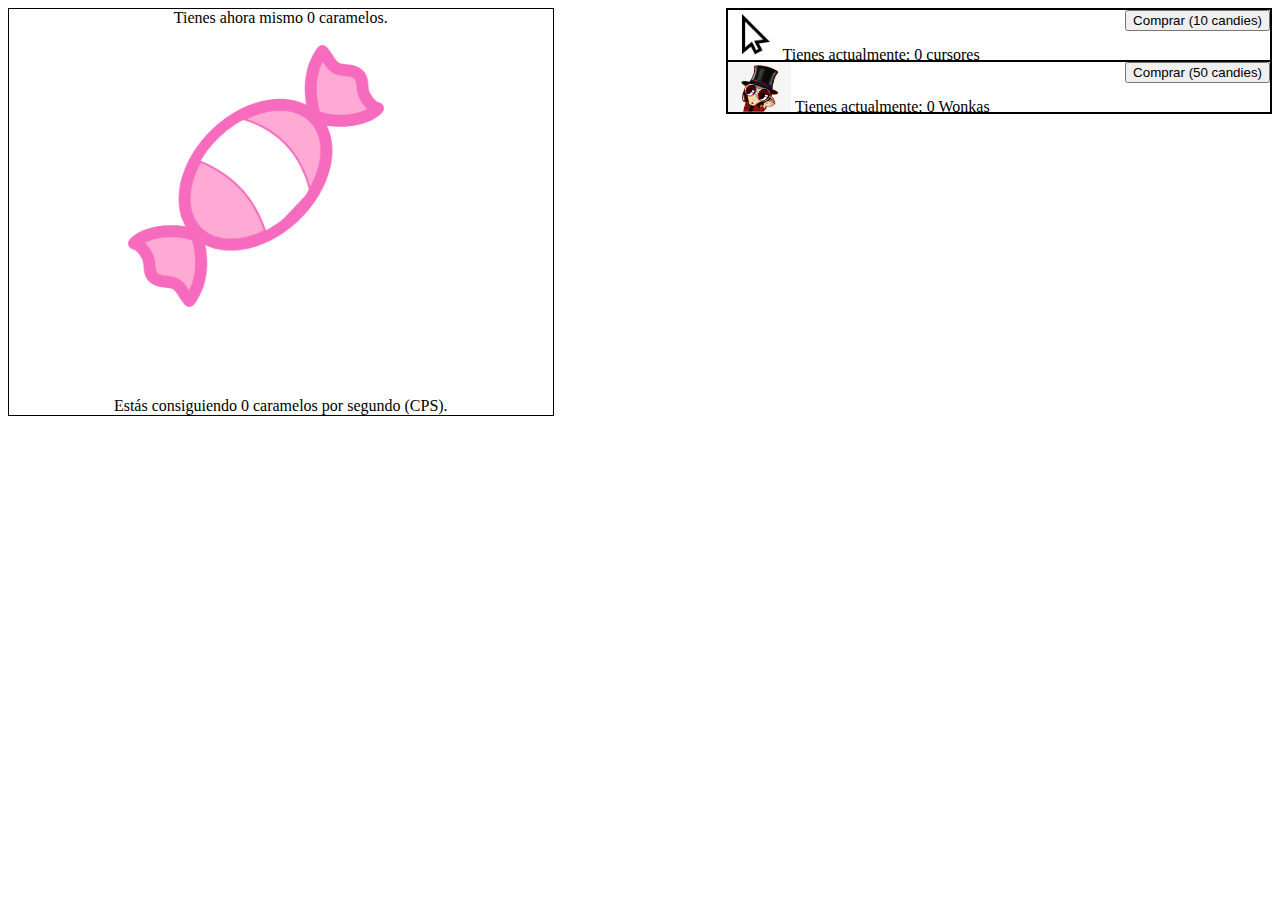
<file: clicker/index.html>
<!DOCTYPE html>
<html>
<head>
  <meta charset="utf-8">
  <title>Clicker</title>
  <link type="text/css" rel="stylesheet" href="css/micss.css"/>
</head>
<body>

  <div id="panel1" class="principal">
    <div class="candies">
      <p>Tienes ahora mismo <span id="number">0</span> caramelos.</p>
    </div>
    <div id="big">
      <img id="bigcandy" width="20%" onclick="cClick()" src="images/candy.png" alt="CARAMELO">
    </div>
    <div class="candies">
      <p>Estás consiguiendo <span id="cps">0</span> caramelos por segundo (CPS).</p>
    </div>
  </div>

  <div id="panel2" class="principal">
    <div id="cursor" class="producto" title="Cada cursor hace un click cada 10 segundos">
      <img height="50px" src="images/cursor.png" alt="CURSOR"> <p>Tienes actualmente: <span id="nCursores">0</span> cursores</p>
      <button onclick="buyCursor()" type="button" name="Buy">Comprar (<span id="pCursor">10</span> candies)</button>
    </div>

    <div id="wonka" class="producto" title="Cada wonka fabrica 1 caramelo por segundo">
      <img height="50px" src="images/wonka.jpg" alt="WONKAS"> <p>Tienes actualmente: <span id="nWonkas">0</span> Wonkas</p>
      <button onclick="buyWonka()" type="button" name="Buy">Comprar (<span id="pWonka">50</span> candies)</button>
    </div>

  </div>

  <script type="text/javascript" src="js/mijs.js"></script>
</body>
</html>
</file>
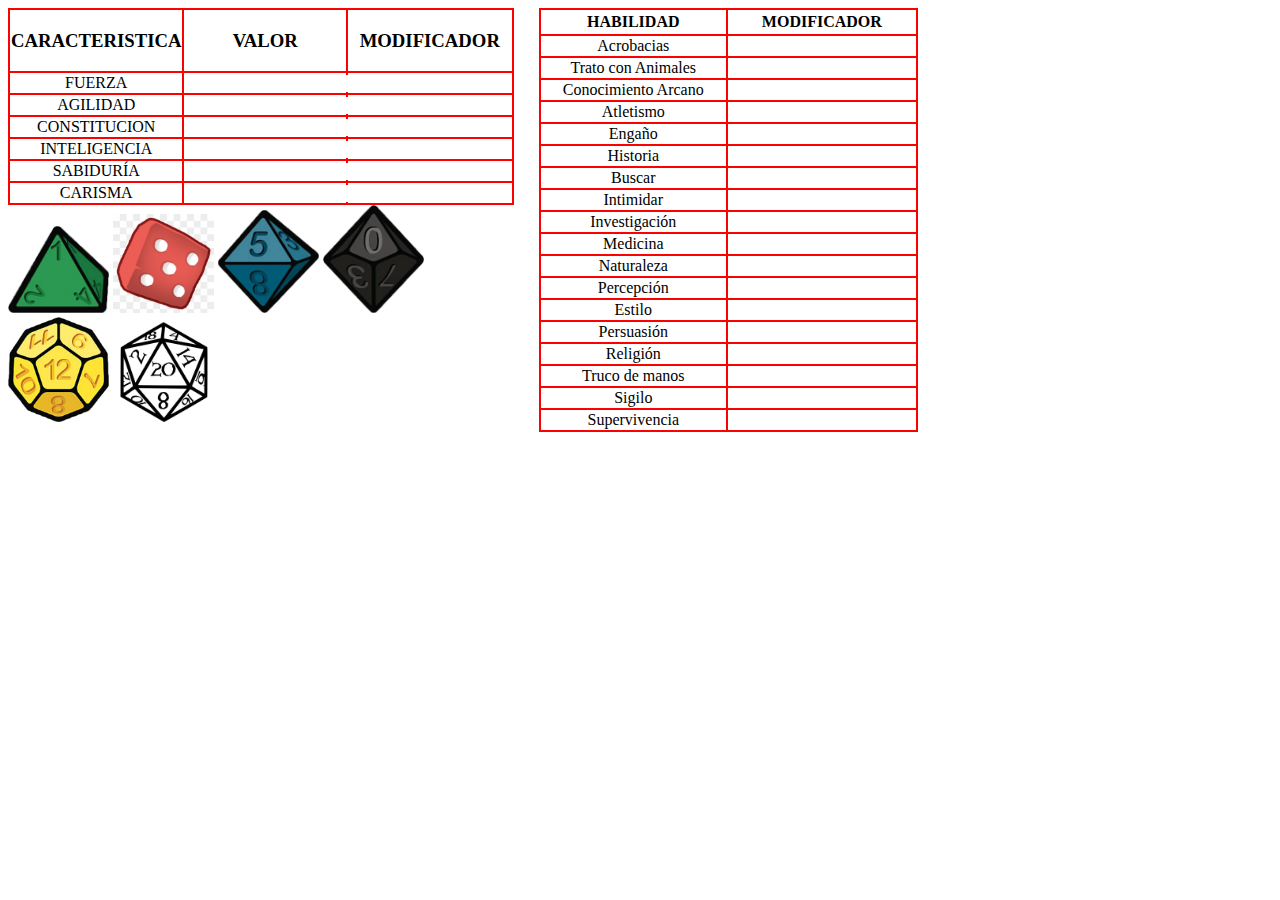
<file: dnd/index.html>
<!-- Fuerza, Agilidad, Constitucion, Inteligencia, Sabiduría, Carisma -->
<!-- Modificador = (Caracteristica - 10) / 2 -->
<!DOCTYPE html>
<html>
<head>
  <meta charset="utf-8">
  <title></title>
  <link type="text/css" rel="stylesheet" href="css/micss.css"/>
</head>
<body>

  <div class="tabla">
    <table>
      <tr>
        <td><h3>CARACTERISTICA</h3></td>
        <td><h3>VALOR</h3></td>
        <td><h3>MODIFICADOR</h3></td>
      </tr>
      <tr>
        <td>FUERZA</td>
        <td><input onkeyup="calcular('fuerza')" id="fuerza" type="text" name="Fuerza"></td>
        <td id="bonofuerza"></td>
      </tr>
      <tr>
        <td>AGILIDAD</td>
        <td><input onkeyup="calcular('agilidad')" id="agilidad" type="text" name="agilidad"></td>
        <td id="bonoagilidad"></td>
      </tr>
      <tr>
        <td>CONSTITUCION</td>
        <td><input onkeyup="calcular('constitucion')" id="constitucion" type="text" name="constitucion"></td>
        <td id="bonoconstitucion"></td>
      </tr>
      <tr>
        <td>INTELIGENCIA</td>
        <td><input onkeyup="calcular('inteligencia')" id="inteligencia" type="text" name="inteligencia"></td>
        <td id="bonointeligencia"></td>
      </tr>
      <tr>
        <td>SABIDURÍA</td>
        <td><input onkeyup="calcular('sabiduria')" id="sabiduria" type="text" name="sabiduria"></td>
        <td id="bonosabiduria"></td>
      </tr>
      <tr>
        <td>CARISMA</td>
        <td><input onkeyup="calcular('carisma')" id="carisma" type="text" name="carisma"></td>
        <td id="bonocarisma"></td>
      </tr>
    </table>
    <div class="cajadados">
      <div class="dado">
        <img onclick="roll(4)" width="20%" src="images/d4.png" alt="1d4">
      </div>

      <div class="dado">
        <img onclick="roll(6)" width="20%" src="images/d6.png" alt="1d6">
      </div>
      <div class="dado">
        <img onclick="roll(8)" width="20%" src="images/d8.png" alt="1d8">
      </div>
      <div class="dado">
        <img onclick="roll(10)" width="20%" src="images/d10.png" alt="1d10">
      </div>
      <div class="dado">
        <img onclick="roll(12)" width="20%" src="images/d12.png" alt="1d12">
      </div>
      <div class="dado">
        <img onclick="roll(20)" width="20%" src="images/d20.png" alt="1d20">
      </div>
    </div>
    <div id="panel">

    </div>
  </div>
  <div class="tabla t2">
    <table>
      <tr>
        <td><h4>HABILIDAD</h4></td>
        <td> <h4>MODIFICADOR</h4></td>
      </tr>
      <tr>
        <td>Acrobacias</td>
        <td id="acro"></td>
      </tr>
      <tr>
        <td>Trato con Animales</td>
        <td id="anim"></td>
      </tr>
      <tr>
        <td>Conocimiento Arcano</td>
        <td id="arca"></td>
      </tr>
      <tr>
        <td>Atletismo</td>
        <td id="atle"></td>
      </tr>
      <tr>
        <td>Engaño</td>
        <td id="enga"></td>
      </tr>
      <tr>
        <td>Historia</td>
        <td id="hist"></td>
      </tr>
      <tr>
        <td>Buscar</td>
        <td id="busc"></td>
      </tr>
      <tr>
        <td>Intimidar</td>
        <td id="inti"></td>
      </tr>
      <tr>
        <td>Investigación</td>
        <td id="inve"></td>
      </tr>
      <tr>
        <td>Medicina</td>
        <td id="medi"></td>
      </tr>
      <tr>
        <td>Naturaleza</td>
        <td id="natu"></td>
      </tr>
      <tr>
        <td>Percepción</td>
        <td id="perc"></td>
      </tr>
      <tr>
        <td>Estilo</td>
        <td id="estl"></td>
      </tr>
      <tr>
        <td>Persuasión</td>
        <td id="pers"></td>
      </tr>
      <tr>
        <td>Religión</td>
        <td id="reli"></td>
      </tr>
      <tr>
        <td>Truco de manos</td>
        <td id="tman"></td>
      </tr>
      <tr>
        <td>Sigilo</td>
        <td id="sigi"></td>
      </tr>
      <tr>
        <td>Supervivencia</td>
        <td id="surv"></td>
      </tr>
    </table>
  </div>


  <script type="text/javascript" src="js/mijs.js"></script>
</body>
</html>
</file>
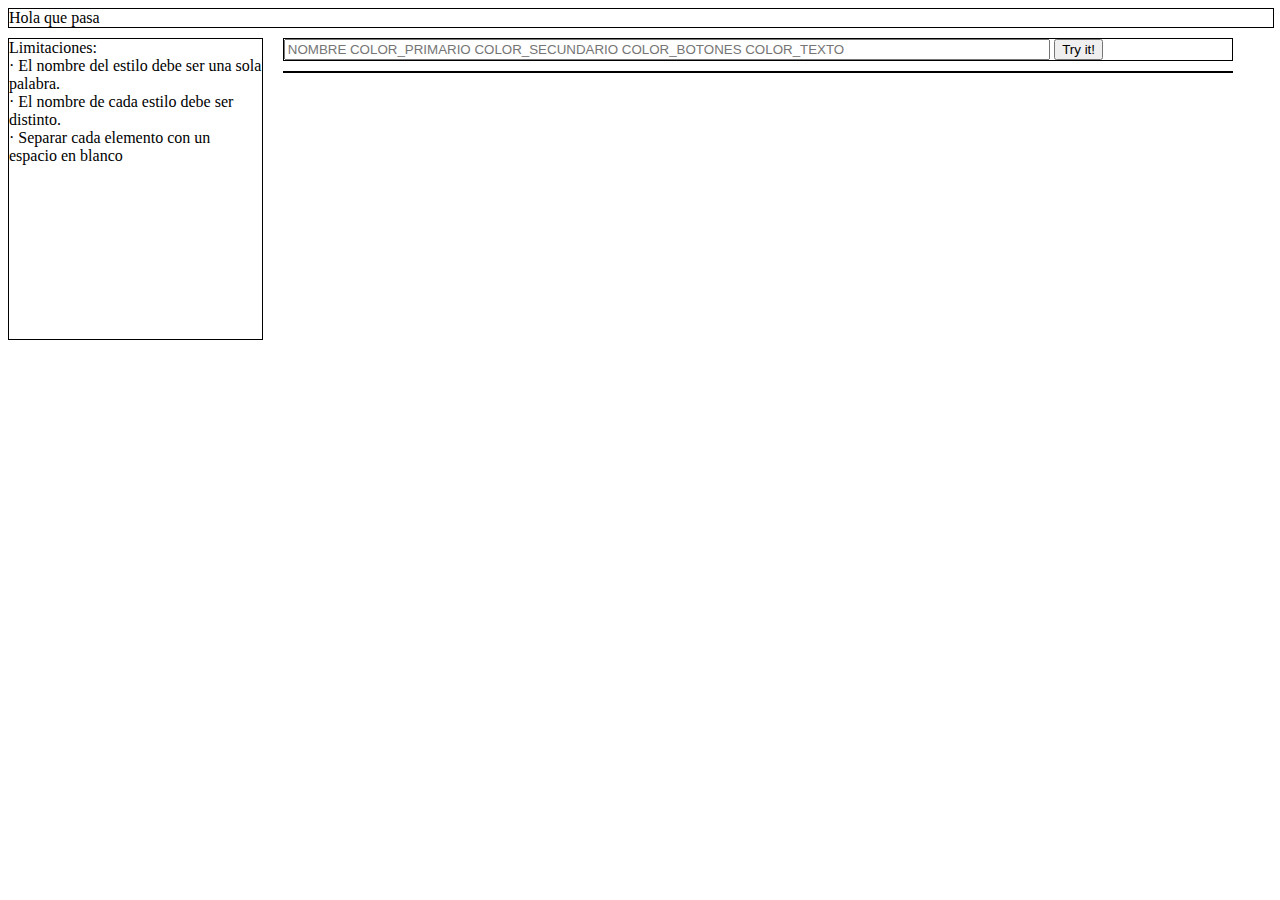
<file: pro/index.html>
<!DOCTYPE html>
<html>
<head>
  <meta charset="utf-8">
  <title>Ejercicio de pro</title>
  <link type="text/css" rel="stylesheet" href="css/micss.css"/>
</head>
<body class="primario">
  <header class="secundario">
    Hola que pasa
  </header>
  <aside class="secundario">
    Limitaciones: <br>
    · El nombre del estilo debe ser una sola palabra. <br>
    · El nombre de cada estilo debe ser distinto. <br>
    · Separar cada elemento con un espacio en blanco
  </aside>
  <div id="contenedor" class="contenedor-lista">

    <div id="formulario" class="secundario formText">

      <input  id="formu" type="text" name="Datos" placeholder="NOMBRE COLOR_PRIMARIO COLOR_SECUNDARIO COLOR_BOTONES COLOR_TEXTO" value="">
      <button id="dale" onclick="insertarEnFila()">Try it!</button>

    </div>


    <div class="secundario lista-temas" id="lista"></div>
  </div>
  <script type="text/javascript" src="js/mijs.js"></script>
</body>
</html>
</file>
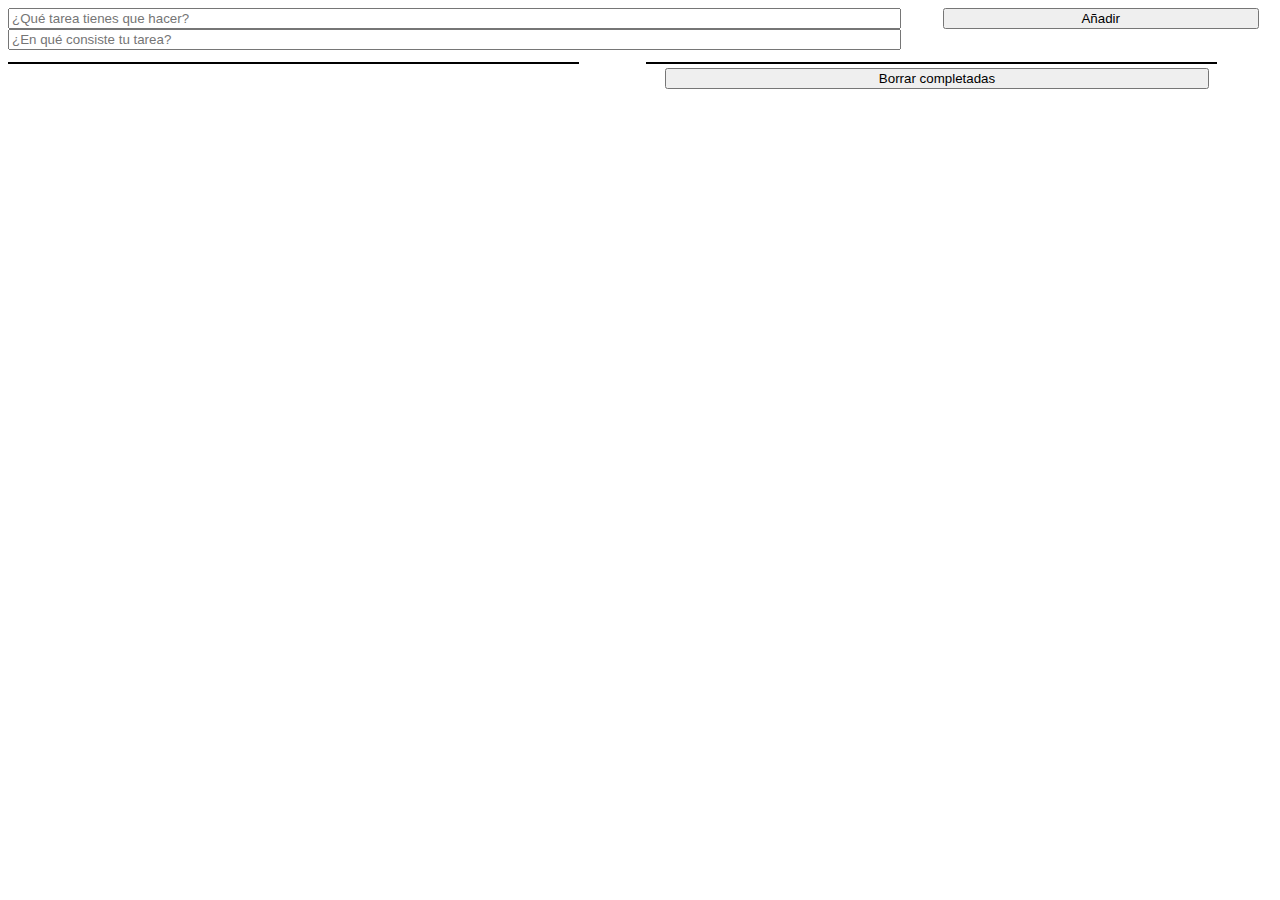
<file: tasklist/index.html>
<!DOCTYPE html>
<html>
<head>
  <meta charset="utf-8">
  <title>Tasklist</title>
  <link type="text/css" rel="stylesheet" href="css/micss.css"/>
</head>
<body>

  <div>
  <input id="formu" type="text" name="Tareas" placeholder="¿Qué tarea tienes que hacer?">
  <button id="add" title="Holaquetal" onclick="addTask()">Añadir</button>
  <input id="desc" type="text" name="Descripcion" placeholder="¿En qué consiste tu tarea?">
  </div>

  <div id="tareas">

  </div>

  <div id="done">

  </div>

  <button id="delete" onclick="delDone()">Borrar completadas</button>
  <script type="text/javascript" src="js/mijs.js"></script>
</body>
</html>
</file>
<file: clicker/css/micss.css>
.principal{
  width: 43%;
  display: inline-block;
  border: 1px solid black;
}

.producto{
  border: 1px solid black;
  height: 50px;
}

#panel2{
  margin-left: 5%;
  float: right;
}

#panel1{
  text-align: center;
}

p{
  display: inline;
}

button{
  float: right;
}
#big{
  height: 370px;
}
#bigcandy{
  position: absolute;
  left: 10%;
  top: 5%;
}
#bigcandy:active {
  transition: 0.5s;
  transform: perspective(100px) scaleZ(2) translateZ(-20px);
    /* width: 15%;
    height: 15%; */
}
</file>
<file: dnd/css/micss.css>
table, tr, td{
  border: 1px solid red;
  text-align: center;
}

table, tr{
  width: 100%;
}

table{
  border-spacing: 0px;
}
td{
  width: 33%;
}
h4{
  margin: 2px;
}
input{
  text-align: center;
  width: 100%;
  border: 0px;
  margin: 0px;
}

.tabla{
  width: 40%;
  display: inline-block;
  float: left;
}
.t2{
  width: 30%;
  margin-left: 2%;
}

.dado{
  display: inline;
}
</file>
<file: pro/css/micss.css>
header{
  width: 100%;
  border:1px solid black;
  margin-bottom: 10px;
}

aside{
  float: left;
  display: inline-block;
  border:1px solid black;
  width: 20%;
  height: 300px;
}

.formText{
  display: inline-block;
  width: 100%;
  border: 1px solid black;
  margin-left: 10px;
  margin-bottom: 10px;
}

.lista-temas{
  border: 1px solid black;
  width: 100%;
  left: 20%;
  margin-left: 10px;
  float: left;
}
.contenedor-lista{
  width: 75%;
  margin-left: 10px;
  float: left;
}

#formu{
  width: 80%;
}

span{
  float: left;
}
</file>
<file: tasklist/css/micss.css>
html{
  cursor: crosshair;
}
#formu, #desc{
  width: 70%;
}

#add{
  width: 25%;
  margin-left: 3%;
}

#tareas, #done{
  border: 1px solid black;
  width: 45%;
  margin-top: 10px;
  display: inline-block;
}

#done{
  margin-left: 5%;
}

#delete{
  width: 43%;
  margin-left: 52%;
}

.tarea{
  border: 1px solid black;
  /* height: 21px; */
  text-align: center;
  display: flex;
  flex-flow:wrap row;
}

.titulo{
  width: 100%;
  display: flex;
  justify-content: space-around;
}

/* .doneButton{
  float: right;
} */



.description{
  display: none;
  text-align: center;
  border: white;
  margin-top: 5px;
  width: 100%;
}
.show{
  display: block;
}
</file>
